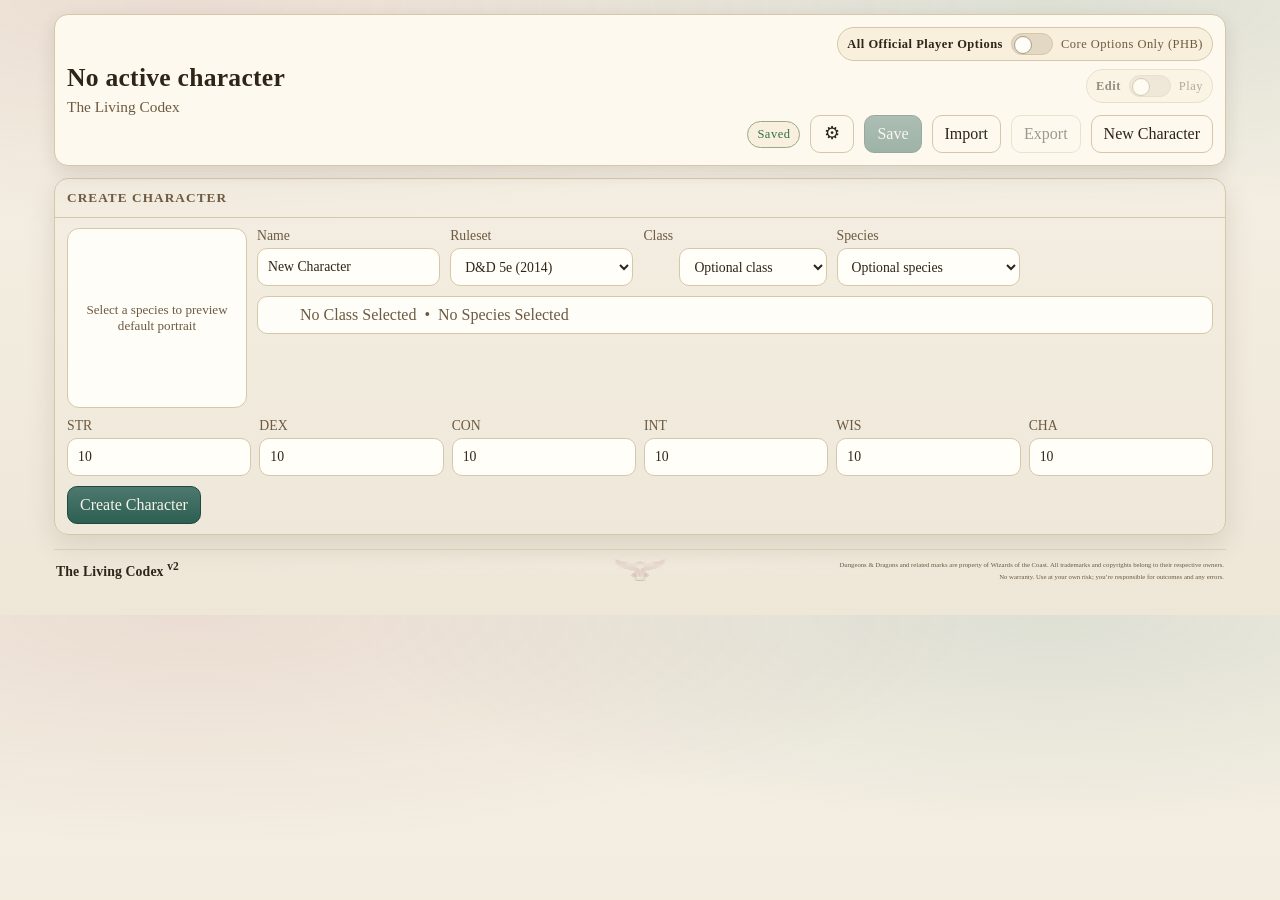
<file: v2-standalone.html>
<!doctype html>
<html lang="en">
<head>
  <meta charset="utf-8" />
  <meta name="viewport" content="width=device-width,initial-scale=1" />
  <title>The Living Codex v2 Standalone</title>
  <link rel="stylesheet" href="css/v2.css?build=attack-help-2" />
</head>
<body>
  <div class="wrap">
    <div id="v2AppRoot"></div>
  </div>

  <script src="vendor/jszip.min.js"></script>
  <script src="vendor/papaparse.min.js"></script>
  <script src="vendor/jspdf.umd.min.js"></script>
  <script src="js/v2/pdf-parity.global.js"></script>
  <script src="js/v2/pdf-parity-html.global.js"></script>
  <script src="js/v2/app-standalone.bundle.js?build=attack-help-2"></script>
</body>
</html>
</file>
<file: css/v2.css>
:root {
  --bg: #eee7d8;
  --bg-noise: #f6f1e6;
  --paper: #fdf9ef;
  --paper-2: #f8f0dd;
  --paper-rgb: 253 249 239;
  --paper-2-rgb: 248 240 221;
  --topbar-rgb: 253 249 239;
  --surface-alpha: 0.9;
  --ink: #2e2418;
  --ink-soft: #6d5a41;
  --line: #d6c7a8;
  --accent: #2c5f52;
  --accent-2: #8b3a2f;
  --ok: #2f6f49;
  --warn: #9a6b1d;
  --err: #8f2f2f;
  --radius: 14px;
  --shadow-alpha: 0.12;
  --shadow-blur: 28px;
  --shadow: 0 10px var(--shadow-blur) rgba(58, 42, 23, var(--shadow-alpha));
}

* { box-sizing: border-box; }

body {
  margin: 0;
  color: var(--ink);
  background:
    radial-gradient(1200px 350px at 15% 0%, rgba(139, 58, 47, 0.11), transparent 65%),
    radial-gradient(1000px 300px at 82% 0%, rgba(44, 95, 82, 0.12), transparent 70%),
    linear-gradient(180deg, var(--bg-noise), var(--bg));
  font-family: "Spectral", "Iowan Old Style", "Palatino Linotype", serif;
}

.wrap {
  max-width: 1200px;
  margin: 0 auto;
  padding: 14px;
}

h1, h2, h3, p { margin: 0; }

button, input, select, textarea {
  font: inherit;
}

button {
  min-height: 38px;
  border: 1px solid var(--line);
  border-radius: 10px;
  background: var(--paper);
  color: var(--ink);
  padding: 8px 12px;
  cursor: pointer;
}

button:hover { border-color: color-mix(in srgb, var(--accent) 38%, var(--line) 62%); }
button:disabled { opacity: 0.45; cursor: not-allowed; }

.btn-primary {
  background: linear-gradient(180deg, color-mix(in srgb, var(--accent) 84%, white 16%), var(--accent));
  color: #f7f3eb;
  border-color: color-mix(in srgb, var(--accent) 75%, black 25%);
}

input, select, textarea {
  width: 100%;
  min-height: 38px;
  border: 1px solid var(--line);
  border-radius: 10px;
  background: #fffef9;
  color: var(--ink);
  padding: 6px 10px;
}

input:focus, select:focus, textarea:focus {
  outline: 2px solid color-mix(in srgb, var(--accent) 38%, transparent 62%);
  border-color: color-mix(in srgb, var(--accent) 45%, var(--line) 55%);
}

label {
  display: grid;
  gap: 4px;
  color: var(--ink-soft);
  font-size: 0.86rem;
}

.hint { color: var(--ink-soft); font-size: 0.9rem; }
.error { color: var(--err); font-weight: 700; }

.shell-topbar {
  position: sticky;
  top: 0;
  z-index: 30;
  isolation: isolate;
  background: rgb(var(--topbar-rgb));
  border: 1px solid var(--line);
  border-radius: var(--radius);
  box-shadow: 0 6px 18px rgba(58, 42, 23, 0.12);
  display: flex;
  justify-content: space-between;
  align-items: center;
  gap: 12px;
  padding: 12px;
  margin-bottom: 12px;
}
.shell-topbar.has-play-portrait {
  display: grid;
  grid-template-columns: auto minmax(0, 1fr) auto;
  align-items: stretch;
  padding: 0;
  gap: 0 14px;
  overflow: visible;
}
.play-profile-portrait {
  width: 160px;
  height: 100%;
  min-height: 100%;
  object-fit: cover;
  border: none;
  border-radius: var(--radius) 0 0 var(--radius);
  margin: 0;
  box-shadow: none;
}
.shell-topbar.has-play-portrait .brand-block,
.shell-topbar.has-play-portrait .top-actions {
  padding: 12px 0;
}
.shell-topbar.has-play-portrait .brand-block {
  align-content: center;
}
.shell-topbar.has-play-portrait .top-actions {
  justify-self: end;
  align-self: center;
  padding-right: 14px;
}

.shell-topbar h1 {
  font-size: clamp(1.25rem, 2vw, 2rem);
  letter-spacing: 0.01em;
  display: flex;
  align-items: center;
  gap: 10px;
}
.header-class-badge {
  width: 34px;
  height: 34px;
  object-fit: contain;
  flex: 0 0 auto;
}
.header-class-strip {
  display: inline-flex;
  align-items: center;
  gap: 6px;
  flex-wrap: wrap;
}
.brand-block {
  display: grid;
  gap: 4px;
}
.brand-meta {
  color: var(--ink-soft);
  font-size: 0.96rem;
  line-height: 1.35;
  max-width: 72ch;
  overflow-wrap: anywhere;
}
.brand-meta sub {
  font-size: 0.7em;
}

.top-actions {
  display: grid;
  justify-items: end;
  align-content: center;
  gap: 12px;
  min-width: max-content;
}
.top-controls-grid {
  display: grid;
  grid-template-columns: 1fr;
  gap: 8px;
  align-items: start;
  justify-items: end;
}
.toggle-stack {
  display: grid;
  gap: 8px;
  justify-items: end;
  width: max-content;
}

.top-row-state,
.top-row-actions {
  display: grid;
  grid-auto-flow: column;
  grid-auto-columns: max-content;
  gap: 10px;
  align-items: center;
  justify-content: flex-end;
}
.top-row-actions .status-chip {
  margin-right: 0;
}
.policy-status-stack {
  display: grid;
  gap: 6px;
}
.tools-menu-wrap {
  position: relative;
}
.tools-menu {
  position: absolute;
  top: calc(100% + 6px);
  right: 0;
  min-width: 220px;
  z-index: 40;
  padding: 6px;
  border: 1px solid var(--line);
  border-radius: 10px;
  background: rgb(var(--paper-rgb) / 0.98);
  box-shadow: var(--shadow);
  display: grid;
  gap: 6px;
}
.tools-menu button {
  text-align: left;
}
#toolsMenuBtn {
  min-width: 44px;
  min-height: 38px;
  padding: 6px 10px;
  font-size: 1.1rem;
  line-height: 1;
}

.status-chip {
  padding: 5px 9px;
  border-radius: 999px;
  border: 1px solid var(--line);
  background: var(--paper-2);
  font-size: 0.78rem;
  letter-spacing: 0.04em;
  width: fit-content;
}
.status-chip.saved { border-color: color-mix(in srgb, var(--ok) 35%, var(--line) 65%); color: var(--ok); }
.status-chip.dirty { border-color: color-mix(in srgb, var(--warn) 35%, var(--line) 65%); color: var(--warn); }

.policy-toggle-chip,
.dual-toggle-chip {
  display: inline-flex;
  align-items: center;
  gap: 8px;
  padding: 5px 9px;
  border-radius: 999px;
  border: 1px solid var(--line);
  background: var(--paper-2);
  font-size: 0.78rem;
  letter-spacing: 0.04em;
  color: var(--ink-soft);
  cursor: pointer;
  user-select: none;
}

.policy-toggle-chip.is-disabled,
.dual-toggle-chip.is-disabled {
  opacity: 0.5;
  cursor: not-allowed;
}

.policy-toggle-chip input,
.dual-toggle-chip input {
  position: absolute;
  opacity: 0;
  width: 1px;
  height: 1px;
  pointer-events: none;
}

.policy-switch {
  position: relative;
  width: 42px;
  height: 22px;
  border-radius: 999px;
  border: 1px solid var(--line);
  background: #e3d8c3;
  transition: background 120ms ease, border-color 120ms ease;
}

.policy-switch::after {
  content: "";
  position: absolute;
  top: 2px;
  left: 2px;
  width: 16px;
  height: 16px;
  border-radius: 50%;
  background: #fffdf7;
  border: 1px solid color-mix(in srgb, var(--line) 80%, #000 20%);
  transition: transform 140ms ease;
}

.policy-toggle-chip input:checked + .policy-switch,
.dual-toggle-chip input:checked + .policy-switch {
  background: color-mix(in srgb, var(--accent) 68%, white 32%);
  border-color: color-mix(in srgb, var(--accent) 55%, var(--line) 45%);
}

.policy-toggle-chip input:checked + .policy-switch::after,
.dual-toggle-chip input:checked + .policy-switch::after {
  transform: translateX(20px);
}

.dual-toggle-chip > span {
  color: var(--ink-soft);
}

.dual-toggle-chip > span.is-active {
  color: var(--ink);
  font-weight: 700;
}

.card {
  border: 1px solid var(--line);
  border-radius: var(--radius);
  background: linear-gradient(180deg, rgba(var(--paper-rgb), var(--surface-alpha)), rgba(var(--paper-2-rgb), var(--surface-alpha)));
  box-shadow: var(--shadow);
  margin-bottom: 12px;
}

.card > h2 {
  padding: 11px 12px;
  border-bottom: 1px solid var(--line);
  font-size: 0.83rem;
  text-transform: uppercase;
  letter-spacing: 0.08em;
  color: var(--ink-soft);
}

.card-body { padding: 10px 12px; }
.compact-status { display: flex; justify-content: space-between; gap: 10px; align-items: center; padding: 8px 12px; }

.tone {
  display: inline-flex;
  border: 1px solid var(--line);
  border-radius: 999px;
  padding: 4px 9px;
  font-size: 0.8rem;
}
.tone-info { color: var(--accent); }
.tone-success { color: var(--ok); }
.tone-warn { color: var(--warn); }
.tone-error { color: var(--err); }

.diag-grid {
  display: grid;
  grid-template-columns: repeat(auto-fit, minmax(120px, 1fr));
  gap: 8px;
  margin-bottom: 8px;
}

.diag-list {
  list-style: none;
  padding: 0;
  margin: 0;
  display: grid;
  gap: 6px;
}

.diag-list li {
  border: 1px solid var(--line);
  border-radius: 8px;
  background: #fffdfa;
  padding: 8px;
}

.workspace { margin-top: 8px; }
.edit-stack { display: grid; gap: 8px; }
.edit-workspace {
  display: grid;
  grid-template-columns: 260px minmax(0, 1fr);
  gap: 10px;
  align-items: start;
}
.edit-rail {
  position: sticky;
  top: 82px;
}
.edit-tab-strip {
  display: grid;
  grid-template-columns: 1fr;
  gap: 6px;
}
.edit-tab-strip button.is-active,
.play-pane-tabs button.is-active {
  border-color: var(--accent);
  background: color-mix(in srgb, var(--accent) 13%, var(--paper) 87%);
}
.edit-section-links {
  display: grid;
  gap: 6px;
}
.card-toggle {
  float: right;
  min-height: 26px;
  font-size: 0.75rem;
  padding: 2px 8px;
}
.card.is-hidden { display: none; }
.card.is-collapsed .card-body { display: none; }
.edit-content { min-width: 0; }

.grid2 { display: grid; grid-template-columns: repeat(auto-fit, minmax(180px, 1fr)); gap: 10px; }
.create-grid {
  display: grid;
  grid-template-columns: 180px repeat(auto-fit, minmax(180px, 1fr));
  gap: 10px;
  align-items: start;
}
.create-portrait-preview {
  grid-row: 1 / span 3;
  align-self: start;
  width: 100%;
  max-width: 180px;
  aspect-ratio: 1 / 1;
  border: 1px solid var(--line);
  border-radius: 12px;
  overflow: hidden;
  background: #fffdf8;
}
.create-portrait-preview img {
  width: 100%;
  height: 100%;
  object-fit: cover;
  display: block;
}
.create-portrait-placeholder {
  width: 100%;
  height: 100%;
  display: grid;
  place-items: center;
  text-align: center;
  padding: 12px;
  color: var(--ink-soft);
  font-size: 0.82rem;
}
.create-class-picker {
  display: grid;
  grid-template-columns: 28px 1fr;
  gap: 8px;
  align-items: center;
}
.create-class-badge {
  width: 24px;
  height: 24px;
  object-fit: contain;
}
.create-class-badge-placeholder {
  width: 24px;
  height: 24px;
  display: inline-block;
}
.create-identity-preview {
  grid-column: 2 / -1;
  display: inline-flex;
  align-items: center;
  gap: 8px;
  min-height: 38px;
  padding: 6px 10px;
  border: 1px solid var(--line);
  border-radius: 10px;
  background: #fffdf8;
  color: var(--ink-soft);
}
.six-grid { grid-column: 1 / -1; display: grid; grid-template-columns: repeat(6, minmax(80px, 1fr)); gap: 8px; }
.stack { display: grid; gap: 8px; }
.inline-actions { display: flex; gap: 8px; align-items: center; flex-wrap: wrap; }

.class-row, .spell-row, .inv-row, .tracker-row {
  display: grid;
  grid-template-columns: 1.4fr 0.45fr 1fr auto auto;
  gap: 8px;
  align-items: center;
}
.class-row {
  grid-template-columns: 36px 1.4fr 0.45fr 1fr auto auto;
}
.class-badge {
  width: 28px;
  height: 28px;
  object-fit: contain;
  display: block;
  opacity: 0.95;
}
.class-badge-placeholder {
  opacity: 0;
}

.inv-row { grid-template-columns: 1.2fr 0.4fr 0.75fr 0.95fr auto 1fr auto; }
.inv-ammo-placeholder { color: var(--ink-soft); text-align: center; }
.tracker-row { grid-template-columns: 1fr 0.9fr 0.45fr 0.45fr auto; }
.play-board .tracker-row {
  grid-template-columns: 1.2fr 0.5fr 0.5fr auto auto auto auto;
}
.check { display: inline-flex; align-items: center; gap: 6px; }
.check input { width: auto; min-height: auto; }
.check-condition {
  color: color-mix(in srgb, var(--warn) 68%, var(--ink) 32%);
}
.check-concentration {
  color: color-mix(in srgb, var(--accent) 72%, var(--ink) 28%);
}
.check-condition input {
  accent-color: color-mix(in srgb, var(--warn) 70%, var(--ink) 30%);
}
.check-concentration input {
  accent-color: color-mix(in srgb, var(--accent) 78%, var(--ink) 22%);
}
.log-list p { margin-bottom: 5px; }
.play-log-row {
  display: grid;
  grid-template-columns: 120px 1fr auto;
  gap: 8px;
  align-items: center;
}
.attack-row,
.attack-edit-row {
  display: grid;
  gap: 8px;
  align-items: center;
}
.attack-row {
  grid-template-columns: 1.2fr 80px 1fr;
  border: 1px solid var(--line);
  border-radius: 8px;
  padding: 6px 8px;
  background: #fffdf8;
}
.attack-edit-row {
  grid-template-columns: 1fr 90px 120px 120px 120px 1fr auto;
}
.attack-card-list {
  display: grid;
  grid-template-columns: repeat(auto-fit, minmax(240px, 1fr));
  gap: 10px;
}
.attack-card {
  position: relative;
  border: 1px solid var(--line);
  border-radius: 14px;
  background: color-mix(in srgb, var(--paper-strong) 88%, white 12%);
  cursor: pointer;
  text-align: left;
}
.attack-card:hover,
.attack-card:focus-visible {
  border-color: color-mix(in srgb, var(--accent) 52%, var(--line) 48%);
  box-shadow: 0 10px 22px rgba(69, 85, 62, 0.09);
}
.attack-button {
  display: grid;
  grid-template-columns: 38px minmax(0, 1fr) auto;
  align-items: center;
  gap: 10px;
  padding: 10px 12px;
}
.attack-button-glyph {
  display: inline-flex;
  align-items: center;
  justify-content: center;
  width: 38px;
  height: 38px;
  border-radius: 12px;
  border: 1px solid color-mix(in srgb, var(--accent) 32%, var(--line) 68%);
  background: color-mix(in srgb, var(--accent) 10%, white 90%);
  color: var(--ink);
  font-size: 1.05rem;
  line-height: 1;
}
.attack-button-copy {
  display: grid;
  gap: 2px;
  min-width: 0;
}
.attack-button-copy strong {
  margin: 0;
}
.attack-button-copy small {
  color: var(--ink-soft);
  white-space: nowrap;
  overflow: hidden;
  text-overflow: ellipsis;
}
.attack-button-caret {
  color: var(--ink-soft);
  font-size: 1.2rem;
  line-height: 1;
}
.attack-card-pop {
  position: absolute;
  left: calc(100% - 18px);
  bottom: calc(100% + 8px);
  width: min(280px, 40vw);
  display: grid;
  gap: 6px;
  padding: 11px 12px;
  border: 1px solid color-mix(in srgb, var(--accent) 22%, var(--line) 78%);
  border-radius: 12px;
  background: color-mix(in srgb, var(--paper) 97%, white 3%);
  box-shadow: 0 14px 28px rgba(46, 36, 24, 0.14);
  opacity: 0;
  visibility: hidden;
  transform: translateY(4px);
  pointer-events: none;
  transition: opacity 140ms ease, transform 140ms ease, visibility 140ms ease;
  z-index: 12;
}
.attack-card-pop strong {
  margin: 0;
}
.attack-card-pop span {
  color: var(--ink-soft);
  font-size: 0.84rem;
  line-height: 1.4;
}
.attack-card-pop em {
  color: var(--ink);
  font-size: 0.78rem;
  font-style: normal;
  line-height: 1.35;
}
.attack-card:hover .attack-card-pop,
.attack-card:focus-visible .attack-card-pop,
.attack-card:focus-within .attack-card-pop {
  opacity: 1;
  visibility: visible;
  transform: translateY(0);
}
.attack-card-head,
.attack-edit-head {
  display: flex;
  justify-content: space-between;
  align-items: center;
  gap: 12px;
}
.attack-card h4,
.attack-edit-card h4 {
  margin: 0;
}
.attack-card em {
  font-style: normal;
  color: var(--ink-soft);
}
.attack-card-open {
  color: var(--ink-soft);
  letter-spacing: 0.04em;
  text-transform: uppercase;
}
.attack-card-ammo {
  display: flex;
  flex-wrap: wrap;
  gap: 6px;
}
.attack-card-ammo span {
  display: inline-flex;
  align-items: center;
  padding: 3px 9px;
  border-radius: 999px;
  border: 1px solid color-mix(in srgb, var(--line) 76%, white 24%);
  background: color-mix(in srgb, var(--paper) 84%, white 16%);
  color: var(--ink-soft);
  font-size: 0.82rem;
}
.attack-ammo-stash {
  display: grid;
  gap: 6px;
  margin-top: 12px;
}
.attack-card-meta {
  display: flex;
  flex-wrap: wrap;
  gap: 8px;
}
.attack-card-meta span,
.attack-card-flags span {
  display: inline-flex;
  align-items: center;
  padding: 4px 10px;
  border-radius: 999px;
  border: 1px solid var(--line);
  background: color-mix(in srgb, var(--paper) 90%, white 10%);
  font-size: 0.9rem;
}
.attack-card-flags {
  display: flex;
  flex-wrap: wrap;
  gap: 6px;
}
.attack-edit-card {
  display: grid;
  gap: 12px;
  padding: 14px 16px;
  border: 1px solid var(--line);
  border-radius: 16px;
  background: color-mix(in srgb, var(--paper-strong) 92%, white 8%);
  box-shadow: var(--shadow-soft);
}
.attack-edit-grid {
  display: grid;
  grid-template-columns: repeat(4, minmax(0, 1fr));
  gap: 10px 12px;
}
.attack-edit-grid > label,
.attack-edit-grid > .check {
  display: grid;
  gap: 4px;
  align-content: start;
}
.attack-edit-grid > label > span {
  color: var(--ink-soft);
  font-size: 0.78rem;
  font-weight: 700;
  letter-spacing: 0.02em;
}
.attack-edit-grid > .attack-check-field {
  grid-template-columns: auto 1fr;
  grid-auto-flow: unset;
  align-content: center;
  align-items: center;
  align-self: end;
  min-height: 38px;
}
.attack-edit-grid > .attack-field-wide { grid-column: span 2; }
.attack-ammunition-editor {
  display: grid;
  gap: 10px;
  padding-top: 10px;
  border-top: 1px solid var(--line);
}
.attack-ammunition-heading {
  display: flex;
  gap: 8px;
  align-items: baseline;
}
.attack-ammunition-heading span { color: var(--ink-soft); font-size: 0.84rem; }
.attack-ammunition-controls,
.attack-ammunition-links {
  display: grid;
  grid-template-columns: repeat(2, minmax(0, 1fr));
  gap: 10px 12px;
}
.attack-ammunition-links { grid-template-columns: 1fr; }
.attack-ammunition-link-row {
  display: grid;
  grid-template-columns: minmax(180px, 1fr) minmax(90px, 0.3fr) auto;
  gap: 8px 10px;
  align-items: end;
}
.attack-ammunition-link-row > label { display: grid; gap: 4px; }
.attack-ammunition-link-row > .check { display: flex; min-height: 38px; align-items: center; }
.attack-ammunition-controls label,
.attack-ammunition-links label,
.attack-sheet-ammunition label { display: grid; gap: 4px; }
.attack-ammunition-controls .check { display: flex; align-self: end; min-height: 38px; }
.attack-ammunition-create {
  display: grid;
  grid-template-columns: minmax(150px, 1.4fr) minmax(90px, 0.55fr) minmax(150px, 1fr) auto auto;
  gap: 8px 10px;
  align-items: end;
  padding: 10px;
  border: 1px dashed var(--line);
  border-radius: 10px;
  background: color-mix(in srgb, var(--paper) 78%, transparent 22%);
}
.attack-ammunition-create > strong { grid-column: 1 / -1; }
.attack-ammunition-create label { display: grid; gap: 4px; }
.attack-ammunition-create label > span { color: var(--ink-soft); font-size: 0.78rem; font-weight: 700; }
.attack-ammunition-create button { min-height: 38px; }
.attack-sheet-ammunition {
  display: grid;
  gap: 8px;
  padding: 10px 0 14px;
  border-bottom: 1px solid var(--line);
}
.feature-add-row select { min-width: min(320px, 100%); }
.character-feature-list { display: grid; gap: 10px; }
.character-feature-card {
  display: grid;
  gap: 10px;
  padding: 12px;
  border: 1px solid var(--line);
  border-radius: 12px;
  background: color-mix(in srgb, var(--paper-strong) 90%, white 10%);
}
.character-feature-card > header {
  display: flex;
  justify-content: space-between;
  align-items: center;
  gap: 10px;
}
.character-feature-card > header > div:first-child { display: grid; gap: 2px; }
.character-feature-card > header small { color: var(--ink-soft); }
.character-feature-card fieldset { margin: 0; padding: 0; border: 0; }
.character-feature-grid {
  display: grid;
  grid-template-columns: repeat(4, minmax(0, 1fr));
  gap: 8px 10px;
}
.character-feature-grid label { display: grid; gap: 4px; }
.character-feature-grid .feature-notes { grid-column: span 2; }
.attack-edit-grid > .check {
  align-items: center;
  grid-auto-flow: column;
  justify-content: start;
}
.attack-drawer {
  top: 18px;
  right: 18px;
  width: min(640px, calc(100vw - 36px));
  height: auto;
  max-height: calc(100vh - 36px);
  padding: 14px 16px 16px;
  grid-template-rows: auto 1fr;
  background:
    linear-gradient(180deg, color-mix(in srgb, var(--paper-strong) 82%, white 18%) 0%, color-mix(in srgb, var(--paper) 78%, white 22%) 100%);
  border: 1px solid color-mix(in srgb, var(--line) 68%, white 32%);
  border-left: 1px solid color-mix(in srgb, var(--line) 68%, white 32%);
  border-radius: 24px;
  box-shadow: 0 18px 42px rgba(35, 27, 18, 0.20);
  backdrop-filter: blur(22px) saturate(1.08);
  -webkit-backdrop-filter: blur(22px) saturate(1.08);
}
.attack-sheet {
  gap: 6px;
}
.attack-sheet-header {
  display: grid;
  gap: 4px;
  padding-right: 28px;
}
.attack-sheet-header-copy {
  display: grid;
  gap: 4px;
}
.attack-sheet-title-row {
  display: inline-flex;
  align-items: center;
  gap: 8px;
}
.attack-sheet-title-row h3 {
  margin: 0;
}
.attack-sheet-kicker {
  margin: 0;
  font-size: 0.78rem;
  text-transform: uppercase;
  letter-spacing: 0.16em;
  color: var(--ink-soft);
}
.attack-sheet-summary {
  margin-top: 2px;
  font-size: 1rem;
}
.attack-drawer .checks-drawer-body {
  max-height: calc(100vh - 180px);
  overflow: auto;
  padding-right: 2px;
}
.attack-sheet-turnflow,
.attack-sheet-riders,
.attack-sheet-effects,
.attack-sheet-context,
.attack-sheet-support {
  display: grid;
  gap: 6px;
  padding: 0;
  border: 0;
  border-radius: 0;
  background: transparent;
}
.attack-sheet-turnflow {
  position: relative;
  z-index: 2;
}
.attack-sheet-support {
  position: relative;
  z-index: 1;
}
.attack-sheet-turnflow,
.attack-sheet-riders,
.attack-sheet-effects,
.attack-sheet-context,
.attack-sheet-support {
  padding-top: 8px;
  border-top: 1px solid color-mix(in srgb, var(--line) 70%, white 30%);
}
.attack-sheet-flow-head,
.attack-sheet-section-head {
  display: flex;
  justify-content: space-between;
  align-items: start;
  gap: 14px;
}
.attack-sheet-flow-head {
  position: relative;
  z-index: 2;
}
.attack-sheet-heading-row {
  display: inline-flex;
  align-items: center;
  gap: 8px;
}
.attack-sheet-heading-wrap {
  display: grid;
  gap: 3px;
}
.attack-mode-select {
  display: inline-flex;
  align-items: center;
}
.attack-mode-select select {
  width: auto;
  min-width: 160px;
}
.attack-sheet-flow-head h4,
.attack-sheet-section-head h4 {
  margin: 0 0 2px;
}
.attack-help-trigger {
  width: 24px;
  min-width: 24px;
  height: 24px;
  min-height: 24px;
  padding: 0;
  border-radius: 999px;
  display: inline-flex;
  align-items: center;
  justify-content: center;
  font-size: 0.82rem;
  line-height: 1;
  font-weight: 700;
  color: var(--ink-soft);
  background: color-mix(in srgb, var(--paper) 90%, white 10%);
}
.attack-help-trigger:hover,
.attack-help-trigger:focus-visible {
  color: var(--ink);
  border-color: color-mix(in srgb, var(--accent) 55%, var(--line) 45%);
  background: color-mix(in srgb, var(--accent) 10%, white 90%);
}
.attack-help-trigger-inline {
  align-self: center;
  margin-left: -2px;
}
.attack-help-wrap {
  position: relative;
  display: inline-flex;
  align-items: center;
}
.attack-help-wrap-inline {
  align-self: center;
}
.attack-help-pop {
  position: absolute;
  bottom: calc(100% + 8px);
  left: calc(100% - 10px);
  width: min(280px, 42vw);
  display: grid;
  gap: 8px;
  padding: 12px 13px;
  border: 1px solid color-mix(in srgb, var(--accent) 22%, var(--line) 78%);
  border-radius: 12px;
  background: color-mix(in srgb, var(--paper) 97%, white 3%);
  box-shadow: 0 14px 28px rgba(46, 36, 24, 0.14);
  opacity: 0;
  visibility: hidden;
  transform: translateY(4px);
  pointer-events: none;
  transition: opacity 140ms ease, transform 140ms ease, visibility 140ms ease;
  z-index: 12;
}
.attack-help-pop strong {
  font-size: 0.88rem;
  line-height: 1.2;
}
.attack-help-pop span {
  color: var(--ink-soft);
  font-size: 0.82rem;
  line-height: 1.45;
}
.attack-help-pop em {
  color: var(--ink);
  font-size: 0.78rem;
  font-style: normal;
  line-height: 1.4;
}
.attack-help-wrap:hover .attack-help-pop,
.attack-help-wrap:focus-within .attack-help-pop {
  opacity: 1;
  visibility: visible;
  transform: translateY(0);
}
.attack-help-wrap:hover,
.attack-help-wrap:focus-within {
  z-index: 30;
}
.attack-sheet-turnflow .attack-help-pop {
  top: calc(100% + 8px);
  bottom: auto;
  left: -10px;
  transform: translateY(-4px);
}
.attack-sheet-turnflow .attack-help-wrap:hover .attack-help-pop,
.attack-sheet-turnflow .attack-help-wrap:focus-within .attack-help-pop {
  transform: translateY(0);
}
.attack-flow-step {
  margin: 0;
  font-size: 0.72rem;
  letter-spacing: 0.12em;
  text-transform: uppercase;
  color: var(--ink-soft);
}
.attack-action-kicker {
  margin: 0;
  color: var(--ink-soft);
  font-size: 0.88rem;
}
.attack-sheet-action-band {
  position: relative;
  z-index: 1;
  display: grid;
  gap: 8px;
  padding: 2px 0 0;
  border: 0;
  border-radius: 0;
  background: transparent;
}
.attack-drawer-toggles {
  display: flex;
  flex-wrap: wrap;
  gap: 10px 14px;
  align-items: center;
}
.attack-sheet-actions {
  align-items: stretch;
  display: grid;
  grid-template-columns: 1fr;
  gap: 10px;
}
.attack-sheet-actions button {
  min-height: 50px;
  font-size: 1rem;
}
.attack-sheet-actions-single {
  max-width: 240px;
}
.attack-resolve-button {
  width: 100%;
}
.attack-sheet-actions .button-primary {
  background: color-mix(in srgb, var(--accent) 18%, white 82%);
  border-color: color-mix(in srgb, var(--accent) 55%, var(--line) 45%);
  font-weight: 700;
}
.attack-sheet-rider-strip {
  grid-template-columns: none;
}
.attack-inline-toggle,
.attack-inline-select {
  display: inline-flex;
  align-items: center;
  gap: 6px;
  padding: 0;
  border: 0;
  border-radius: 0;
  background: transparent;
}
.attack-inline-toggle-subtle {
  color: var(--ink-soft);
}
.attack-inline-select select {
  width: auto;
  min-width: 100px;
}
.attack-mod-list {
  display: grid;
  gap: 4px;
  padding: 0;
  margin: 4px 0 0;
  list-style: none;
}
.attack-mod-card {
  display: grid;
  gap: 3px;
  padding: 6px 0;
  border: 0;
  border-bottom: 1px solid color-mix(in srgb, var(--line) 58%, white 42%);
  border-radius: 0;
  background: transparent;
}
.attack-mod-card-active {
  background: transparent;
}
.attack-mod-list-toggle {
  grid-template-columns: 1fr;
}
.attack-mod-card-toggle {
  padding: 0;
}
.attack-mod-card-toggle.is-selected {
  border-bottom-color: color-mix(in srgb, var(--accent) 55%, var(--line) 45%);
  background: linear-gradient(90deg, color-mix(in srgb, var(--accent) 10%, transparent 90%) 0%, transparent 72%);
}
.attack-mod-choice {
  display: grid;
  grid-template-columns: auto 1fr;
  gap: 6px;
  align-items: start;
  padding: 2px 0;
}
.attack-mod-choice-copy {
  display: grid;
  gap: 3px;
}
.attack-empty-state {
  margin: 0;
  padding: 6px 0 0;
}
.attack-sheet-dual {
  display: grid;
  grid-template-columns: repeat(2, minmax(0, 1fr));
  gap: 16px;
}
.attack-drawer-actions {
  display: flex;
  flex-wrap: wrap;
  gap: 10px;
}
.attack-receipts {
  display: grid;
  gap: 4px;
}
.attack-receipt,
.attack-mode-note,
.attack-crit-note {
  margin: 0;
}
.attack-inline-receipt {
  margin-top: 2px;
}
.attack-sheet .checks-drawer-body {
  gap: 10px;
}
.attack-rider-list {
  display: grid;
  gap: 6px;
  list-style: none;
  padding: 0;
  margin: 2px 0 0;
}
.attack-rider-row {
  padding: 0;
}
.attack-rider-choice {
  display: flex;
  align-items: start;
  gap: 6px;
  justify-content: flex-start;
}
.attack-rider-label {
  display: grid;
  grid-template-columns: auto 1fr;
  gap: 6px;
  align-items: start;
  flex: 1;
}
.attack-rider-copy {
  display: grid;
  gap: 2px;
}
.attack-rider-title {
  display: inline-flex;
  align-items: center;
  gap: 4px;
}
.attack-rider-copy small {
  color: var(--ink-soft);
}
.attack-effect-pill-row {
  display: flex;
  flex-wrap: wrap;
  gap: 8px;
  align-items: flex-start;
}
.attack-effect-pill {
  display: inline-flex;
  align-items: center;
  gap: 4px;
  min-height: 20px;
  padding: 0 8px;
  border-radius: 999px;
  border: 1px solid var(--line);
  background: color-mix(in srgb, var(--paper) 92%, white 8%);
  font-size: 0.76rem;
  line-height: 1.1;
}
.attack-effect-pill.is-toggle {
  cursor: pointer;
}
.attack-effect-pill.is-active.is-positive {
  border-color: color-mix(in srgb, #3f8b5e 72%, var(--line) 28%);
  background: color-mix(in srgb, #dff4e7 80%, white 20%);
  color: #245538;
}
.attack-effect-pill.is-active.is-negative {
  border-color: color-mix(in srgb, #b74a4a 72%, var(--line) 28%);
  background: color-mix(in srgb, #fde8e8 82%, white 18%);
  color: #7e2525;
}
.attack-effect-pill.is-active.is-neutral {
  border-color: color-mix(in srgb, #c59b2d 72%, var(--line) 28%);
  background: color-mix(in srgb, #fff5d6 84%, white 16%);
  color: #785b10;
}
.attack-effect-pill.is-available {
  opacity: 0.78;
}
.attack-sheet-support-grid {
  align-items: start;
  grid-template-columns: 1.2fr 0.8fr;
}
.attack-context-toggle {
  padding-inline: 12px;
}
.attack-context-editor {
  display: grid;
  gap: 8px;
}
.attack-context-actions {
  display: flex;
  flex-wrap: wrap;
  gap: 8px;
}
.attack-context-saved {
  margin: 0;
}
.attack-effects-section {
  display: grid;
  gap: 12px;
  padding-top: 8px;
  border-top: 1px dashed var(--line);
}
.attack-effects-head {
  display: flex;
  justify-content: space-between;
  align-items: start;
  gap: 12px;
}
.attack-effects-head h3 {
  margin: 0 0 4px;
}
.attack-effects-list {
  display: grid;
  gap: 12px;
}
.attack-effect-card {
  display: grid;
  gap: 12px;
  padding: 14px 16px;
  border: 1px solid var(--line);
  border-radius: 16px;
  background: color-mix(in srgb, var(--paper-strong) 92%, white 8%);
  box-shadow: var(--shadow-soft);
}
.attack-effect-head {
  display: grid;
  grid-template-columns: 1.2fr 1fr auto auto;
  gap: 10px 12px;
  align-items: end;
}
.attack-effect-grid {
  display: grid;
  grid-template-columns: repeat(4, minmax(0, 1fr));
  gap: 10px 12px;
}
.attack-effect-grid > label {
  display: grid;
  gap: 4px;
}
.attack-effect-notes {
  grid-column: 1 / -1;
}
.attack-effect-notes textarea {
  min-height: 84px;
}
.attack-card strong,
.attack-drawer h3,
.attack-effect-card h3 {
  letter-spacing: 0.01em;
}
.attack-card small,
.attack-drawer small {
  color: var(--ink-soft);
}
.save-row,
.skill-row {
  display: grid;
  gap: 8px;
  align-items: start;
  border: 1px solid var(--line);
  border-radius: 10px;
  background: #fffdf8;
  padding: 8px;
}
.saves-table {
  display: grid;
  gap: 8px;
}
.save-row {
  grid-template-columns: 56px auto auto 90px 110px 72px;
  align-items: center;
  justify-content: start;
}
.skill-row {
  grid-template-columns: 1.2fr auto auto auto 100px 120px 64px;
}
.save-row > *,
.skill-row > * {
  min-width: 0;
}
.save-row input[type="number"] {
  width: 100%;
  min-width: 0;
}
.portrait-editor {
  grid-column: 1 / -1;
  display: grid;
  gap: 8px;
}
.portrait-preview {
  width: 160px;
  height: 160px;
  object-fit: cover;
  border-radius: 12px;
  border: 1px solid var(--line);
}
.portrait-placeholder {
  width: 160px;
  height: 160px;
  border-radius: 12px;
  border: 1px dashed var(--line);
  display: grid;
  place-items: center;
  color: var(--ink-soft);
}
.app-footer {
  position: relative;
  overflow: hidden;
  isolation: isolate;
  --footer-mark-size: clamp(40px, 4.4vw, 68px);
  margin: 14px 0 20px;
  padding: 10px 2px 0;
  border-top: 1px solid color-mix(in srgb, var(--line) 72%, transparent 28%);
  border-radius: 0;
  background: transparent;
  display: grid;
  grid-template-columns: minmax(220px, 1fr) minmax(320px, 1.8fr);
  gap: 12px 24px;
  align-items: start;
  color: var(--ink-soft);
  font-size: 0.42rem;
}
.app-footer-mark {
  position: absolute;
  inset: 0;
  z-index: -1;
  pointer-events: none;
  background:
    radial-gradient(ellipse at center, color-mix(in srgb, var(--paper) 72%, transparent 28%) 0%, transparent 64%),
    url("../assets/rahu-watermark-1.png") center calc(50% + 8px) / var(--footer-mark-size) auto no-repeat;
  opacity: 0.24;
}
.app-footer-left {
  align-self: start;
  display: grid;
  gap: 2px;
}
.app-footer-left strong {
  color: var(--ink);
  font-size: 0.86rem;
  letter-spacing: 0.01em;
}
.app-footer-right {
  justify-self: end;
  max-width: 760px;
  text-align: right;
  display: grid;
  gap: 3px;
}
.app-footer-right p {
  margin: 0;
  line-height: 1.35;
}
.derived-chip {
  display: inline-flex;
  justify-content: center;
  border: 1px solid var(--line);
  border-radius: 999px;
  padding: 4px 8px;
  background: var(--paper-2);
  font-weight: 700;
}
.card-body h3 {
  font-size: 0.9rem;
  color: var(--ink-soft);
  text-transform: uppercase;
  letter-spacing: 0.05em;
}

.lookup-panel { border-color: color-mix(in srgb, var(--accent) 30%, var(--line) 70%); }
.lookup-controls { display: grid; gap: 8px; grid-template-columns: 1fr minmax(120px, 160px) auto auto auto; margin-bottom: 8px; }
.lookup-dm-override {
  display: inline-flex;
  align-items: center;
  gap: 6px;
  white-space: nowrap;
  font-size: 0.82rem;
}
.lookup-list { display: grid; gap: 6px; max-height: 320px; overflow: auto; }
.lookup-row {
  display: flex;
  justify-content: space-between;
  gap: 8px;
  align-items: center;
  text-align: left;
}
.lookup-row small { color: var(--ink-soft); }
.lookup-row.is-selected { border-color: var(--accent); background: color-mix(in srgb, var(--accent) 10%, var(--paper) 90%); }
.inline-note { color: var(--accent-2); font-weight: 700; }

.play-grid {
  display: grid;
  grid-template-columns: 1.05fr 1.15fr;
  grid-template-areas:
    "vitals actions"
    "trackers actions"
    "recent actions";
  gap: 10px;
}
.play-board .card-body { padding: 10px 12px; }
.play-vitals { grid-area: vitals; }
.play-actions { grid-area: actions; }
.play-recent { grid-area: recent; }
.play-board .card h2 { letter-spacing: 0.09em; }

.quick-grid {
  display: grid;
  grid-template-columns: repeat(2, minmax(100px, 1fr));
  gap: 8px;
}
.quick-grid p { font-size: 1.18rem; font-weight: 700; }
.play-conditions {
  grid-column: 1 / -1;
  border-top: 1px dashed var(--line);
  padding-top: 8px;
}
.play-effects-actions {
  margin-top: 6px;
}
.condition-strip {
  list-style: none;
  padding: 0;
  margin: 6px 0 0;
  display: flex;
  flex-wrap: wrap;
  gap: 4px;
}
.condition-strip li {
  border: 1px solid var(--line);
  border-radius: 999px;
  background: #fffdf8;
  padding: 2px 7px;
  font-size: 0.72rem;
}
.condition-strip li.condition-pill {
  border-color: color-mix(in srgb, var(--warn) 48%, var(--line) 52%);
}
.condition-strip li.concentration-pill {
  border-color: color-mix(in srgb, var(--accent) 52%, var(--line) 48%);
}
.condition-strip .condition-chip-btn {
  border: none;
  background: transparent;
  padding: 0;
  min-height: 0;
  font-weight: 600;
  font-size: inherit;
  line-height: 1.1;
}
.concentration-strip {
  margin-top: 4px;
}
.concentration-chip-btn {
  color: color-mix(in srgb, var(--accent) 68%, var(--ink) 32%);
}
.condition-strip li.is-empty {
  color: var(--ink-soft);
}

.slot-list { display: grid; gap: 6px; }
.play-feedback {
  border: 1px solid color-mix(in srgb, var(--accent) 28%, var(--line) 72%);
  background: color-mix(in srgb, var(--accent) 8%, #fff 92%);
  border-radius: 8px;
  padding: 7px 9px;
  font-size: 0.9rem;
}
.slot-row {
  display: grid;
  grid-template-columns: 48px 1fr auto auto;
  gap: 8px;
  align-items: center;
  border: 1px solid var(--line);
  border-radius: 8px;
  padding: 6px;
}
.slot-row.compact {
  grid-template-columns: 48px 1fr 140px;
}
.slot-meter {
  height: 10px;
  border: 1px solid var(--line);
  border-radius: 999px;
  background: #f0e7d5;
  overflow: hidden;
}
.slot-meter i {
  display: block;
  height: 100%;
  background: linear-gradient(90deg, var(--accent), color-mix(in srgb, var(--accent) 65%, white 35%));
}

.split-grid { display: grid; grid-template-columns: 1fr 1fr; gap: 10px; }
.pill-list { list-style: none; padding: 0; margin: 8px 0 0; display: flex; flex-wrap: wrap; gap: 6px; }
.pill-list li {
  list-style: none;
}

.spell-cast-pill {
  min-height: 30px;
  border-radius: 999px;
  padding: 4px 10px;
  background: #fffdfa;
  font-size: 0.88rem;
}

.spell-cast-pill small {
  color: var(--ink-soft);
}

.spell-level-groups {
  display: grid;
  gap: 10px;
}

.spell-level-group {
  border: 1px solid var(--line);
  border-radius: 10px;
  padding: 8px;
  background: #fffdf8;
}

.spell-level-group header {
  display: flex;
  justify-content: space-between;
  align-items: baseline;
  gap: 8px;
}

.spell-level-group header small {
  color: var(--ink-soft);
}
.slot-pips {
  display: inline-flex;
  gap: 4px;
  margin-left: auto;
}
.slot-pips i {
  width: 10px;
  height: 10px;
  border-radius: 50%;
  border: 1px solid var(--line);
  background: #e6dcc8;
}
.slot-pips i.is-full {
  background: var(--accent);
  border-color: color-mix(in srgb, var(--accent) 70%, black 30%);
}
.slot-pips.cantrip {
  color: var(--ink-soft);
  font-size: 0.8rem;
}
.cast-menu h3 {
  margin-bottom: 4px;
}
.cast-options {
  display: grid;
  gap: 8px;
  margin: 10px 0;
}
.recent-actions-list {
  list-style: none;
  padding: 0;
  margin: 0;
  display: grid;
  gap: 6px;
}
.recent-actions-list li {
  border: 1px solid var(--line);
  border-radius: 8px;
  padding: 7px 8px;
  background: #fffdf8;
}
.char-budget {
  font-size: 0.68rem;
  font-weight: 500;
  margin-left: 8px;
  opacity: 0.52;
  letter-spacing: 0.02em;
}

.palette-overlay {
  position: fixed;
  inset: 0;
  z-index: 50;
  background: rgba(35, 28, 20, 0.42);
  display: grid;
  place-items: start center;
  padding-top: 10vh;
}

.palette {
  position: relative;
  width: min(760px, 92vw);
  background: var(--paper);
  border: 1px solid var(--line);
  border-radius: 12px;
  box-shadow: 0 24px 50px rgba(18, 12, 8, 0.45);
  padding: 10px;
}
.lookup-panel {
  position: relative;
}
.overlay-close {
  position: absolute;
  top: 8px;
  right: 8px;
  width: 30px;
  height: 30px;
  min-height: 30px;
  border-radius: 999px;
  padding: 0;
  font-size: 1.1rem;
  line-height: 1;
  display: inline-flex;
  align-items: center;
  justify-content: center;
}

.palette-list {
  margin-top: 8px;
  max-height: 56vh;
  overflow: auto;
  display: grid;
  gap: 6px;
}

.palette-row {
  display: flex;
  justify-content: space-between;
  gap: 10px;
  align-items: center;
  text-align: left;
}

.palette-row small { color: var(--ink-soft); }
.palette-row.is-selected {
  border-color: var(--accent);
  background: color-mix(in srgb, var(--accent) 10%, var(--paper) 90%);
}
.play-workspace {
  display: grid;
  gap: 10px;
}
.play-hud {
  position: sticky;
  top: 82px;
  z-index: 6;
  background: linear-gradient(180deg, rgb(var(--paper-rgb)), rgb(var(--paper-2-rgb)));
  backdrop-filter: none;
}
.play-hud.is-collapsed .card-body { display: none; }
.play-hud.is-compact .play-math-strip {
  display: none;
}
.play-hud-nav {
  padding: 10px 12px 12px;
  border-top: 1px dashed color-mix(in srgb, var(--line) 78%, transparent 22%);
  background: linear-gradient(180deg, color-mix(in srgb, var(--paper) 68%, var(--paper-2) 32%), color-mix(in srgb, var(--paper) 52%, var(--paper-2) 48%));
}
.play-body { display: grid; gap: 8px; }
.bonus-actions-card {
  margin-bottom: 2px;
}
.bonus-actions-list {
  list-style: none;
  margin: 6px 0 0;
  padding: 0;
  display: grid;
  gap: 6px;
}
.bonus-actions-list li {
  border: 1px solid var(--line);
  border-radius: 10px;
  background: #fffdf8;
  padding: 7px 9px;
  display: grid;
  gap: 2px;
}
.bonus-actions-list li strong {
  font-size: 0.94rem;
}
.bonus-actions-list li small {
  color: var(--ink-soft);
}
.feature-usage {
  margin-top: 6px;
  display: inline-flex;
  gap: 6px;
  align-items: center;
  flex-wrap: wrap;
}
.feature-usage .derived-chip {
  min-width: 64px;
}
.play-pane-tabs {
  display: flex;
  gap: 8px;
  flex-wrap: wrap;
}
.play-hud-nav .play-pane-tabs button {
  border-style: solid;
  border-color: color-mix(in srgb, var(--line) 76%, var(--accent) 24%);
  background: color-mix(in srgb, var(--paper) 78%, var(--paper-2) 22%);
  box-shadow: none;
  font-weight: 700;
  min-height: 44px;
  padding: 9px 14px;
}
.play-hud-nav .play-pane-tabs button.is-active {
  border-color: color-mix(in srgb, var(--accent) 62%, var(--line) 38%);
  background: color-mix(in srgb, var(--accent) 14%, var(--paper) 86%);
  box-shadow: inset 0 0 0 1px color-mix(in srgb, var(--accent) 45%, transparent 55%);
}
.play-main-grid {
  display: grid;
  grid-template-columns: minmax(0, 1fr) 320px;
  gap: 10px;
  align-items: start;
}
.play-turn-console {
  min-width: 0;
}
.hud-grid {
  display: grid;
  grid-template-columns: repeat(6, minmax(110px, 1fr));
  gap: 8px;
  align-items: stretch;
}
.hud-stat {
  border: 1px solid var(--line);
  border-radius: 10px;
  background: #fffdf8;
  padding: 8px;
}
.hud-stat-action {
  text-align: left;
  cursor: pointer;
  transition: transform 120ms ease, box-shadow 120ms ease, border-color 120ms ease;
}
.hud-stat-action:hover {
  transform: translateY(-1px);
  border-color: var(--accent);
  box-shadow: 0 6px 14px rgba(35, 27, 18, 0.12);
}
.hud-stat-action:focus-visible {
  outline: 2px solid color-mix(in srgb, var(--accent) 65%, #ffffff 35%);
  outline-offset: 2px;
}
.hud-stat strong {
  display: block;
  color: var(--ink-soft);
  font-size: 0.76rem;
  letter-spacing: 0.05em;
  text-transform: uppercase;
}
.hud-value {
  margin-top: 4px;
  font-size: 1.4rem;
  line-height: 1.05;
  font-weight: 700;
}
.hud-value small {
  font-size: 0.78rem;
  color: var(--ink-soft);
  font-weight: 500;
}
.hud-hp {
  grid-column: span 2;
}
.hp-bar {
  display: block;
  height: 10px;
  border: 1px solid var(--line);
  border-radius: 999px;
  background: #ebe0cc;
  margin-top: 8px;
  overflow: hidden;
}
.hp-bar i {
  display: block;
  height: 100%;
  background: linear-gradient(90deg, #3e7d69, #65a68f);
}
.hud-actions {
  grid-column: span 4;
  align-content: start;
}
.hud-actions input {
  max-width: 120px;
}
.play-utility-rail {
  display: grid;
  gap: 10px;
  position: sticky;
  top: 150px;
  align-content: start;
}
.play-utility-rail .card {
  margin-bottom: 0;
}
.play-utility-rail .play-recent {
  grid-area: auto;
}
.play-turn-console .log-list {
  max-height: 280px;
  overflow: auto;
  padding-right: 4px;
}
.session-notes-block textarea {
  min-height: 340px;
  resize: vertical;
}
.play-utility-rail .card .card-body {
  max-height: 300px;
  overflow: auto;
  padding-right: 4px;
}
#sec-trackers .log-list {
  max-height: 320px;
  overflow: auto;
  padding-right: 4px;
}
.play-math-strip {
  grid-column: 1 / -1;
  display: flex;
  gap: 6px;
  flex-wrap: wrap;
  border-top: 1px dashed var(--line);
  padding-top: 8px;
}
.play-math-strip span {
  border: 1px solid var(--line);
  border-radius: 999px;
  background: #fffdf8;
  padding: 4px 8px;
  font-size: 0.8rem;
}
.condition-chip-btn {
  border: none;
  background: transparent;
  min-height: auto;
  padding: 0;
}
.condition-chip-btn:hover {
  text-decoration: underline;
}
.dice-tray .dice-result {
  border: 1px solid var(--die-outline, var(--line));
  background: #fffdf8;
  border-radius: 10px;
  padding: 8px 10px;
  margin-top: 10px;
}
.dice-tray .inline-actions .btn-primary,
.dice-tray select:focus,
.dice-tray input:focus {
  border-color: var(--die-outline, var(--accent));
}
.dice-result-rolls {
  display: flex;
  flex-wrap: wrap;
  align-items: center;
  gap: 6px;
}
.die-chip {
  display: inline-flex;
  width: 34px;
  height: 34px;
  align-items: center;
  justify-content: center;
  border: 2px solid var(--die-outline, var(--accent));
  border-radius: 8px;
  font-weight: 700;
  background: color-mix(in srgb, var(--die-outline, var(--accent)) 10%, #fff 90%);
}
.die-shape-d4 { clip-path: polygon(50% 4%, 96% 90%, 4% 90%); border-radius: 0; }
.die-shape-d6 { border-radius: 8px; }
.die-shape-d8 { clip-path: polygon(50% 2%, 98% 50%, 50% 98%, 2% 50%); border-radius: 0; }
.die-shape-d10 { clip-path: polygon(50% 2%, 92% 20%, 98% 56%, 76% 96%, 24% 96%, 2% 56%, 8% 20%); border-radius: 0; }
.die-shape-d12 { clip-path: polygon(50% 2%, 79% 9%, 96% 34%, 92% 66%, 79% 91%, 50% 98%, 21% 91%, 8% 66%, 4% 34%, 21% 9%); border-radius: 0; }
.die-shape-d20 { clip-path: polygon(50% 1%, 86% 20%, 98% 58%, 74% 92%, 26% 92%, 2% 58%, 14% 20%); border-radius: 0; }
.die-shape-d100 { clip-path: circle(48% at 50% 50%); border-radius: 50%; }
.d20-roll-tile {
  min-height: 78px;
  min-width: 150px;
  display: grid;
  gap: 2px;
  justify-items: center;
  align-content: center;
  padding: 8px 12px;
}
.d20-roll-icon {
  display: inline-flex;
  width: 52px;
  height: 52px;
  color: var(--accent);
}
.d20-roll-icon svg {
  width: 100%;
  height: 100%;
}
.d20-roll-icon polygon,
.d20-roll-icon line {
  fill: none;
  stroke: currentColor;
  stroke-width: 4;
  stroke-linecap: round;
  stroke-linejoin: round;
}
.d20-roll-label {
  font-weight: 700;
}
.checks-drawer {
  position: fixed;
  top: 0;
  right: 0;
  width: min(560px, 92vw);
  height: 100vh;
  display: grid;
  grid-template-rows: auto auto 1fr;
  gap: 10px;
  background: var(--paper);
  border-left: 1px solid var(--line);
  box-shadow: -8px 0 24px rgba(35, 27, 18, 0.22);
  padding: 14px 16px;
  z-index: 120;
  isolation: isolate;
}
.checks-drawer h3 {
  margin: 0 26px 0 0;
}
.checks-last-roll {
  margin: 0;
  border: 1px solid var(--line);
  border-radius: 10px;
  background: #fffdf8;
  padding: 8px 10px;
}
.checks-last-roll.is-nat20 {
  border-color: var(--ok);
  background: color-mix(in srgb, var(--ok) 13%, #fff 87%);
}
.checks-last-roll.is-nat1 {
  border-color: var(--err);
  background: color-mix(in srgb, var(--err) 10%, #fff 90%);
}
.checks-drawer-body {
  overflow: auto;
  padding-right: 4px;
  display: grid;
  gap: 10px;
}
.checks-roll-list {
  list-style: none;
  margin: 0;
  padding: 0;
  display: grid;
  grid-template-columns: 1fr 1fr;
  gap: 8px;
}
.checks-roll-list li {
  border: 1px solid var(--line);
  border-radius: 10px;
  background: #fffdf8;
  padding: 8px 10px;
  display: grid;
  grid-template-columns: 1fr auto auto;
  align-items: center;
  gap: 8px;
}
.checks-roll-list li strong {
  font-variant-numeric: tabular-nums;
}
.diag-drawer {
  position: fixed;
  top: 0;
  right: 0;
  height: 100vh;
  width: min(560px, 90vw);
  background: var(--paper);
  border-left: 1px solid var(--line);
  box-shadow: -8px 0 24px rgba(35, 27, 18, 0.22);
  padding: 14px 16px;
  overflow: hidden;
  display: grid;
  grid-template-rows: auto 1fr;
}
.diag-drawer h3 {
  margin: 0 26px 8px 0;
}
.diag-drawer-body {
  overflow: auto;
  padding-right: 4px;
  display: grid;
  gap: 10px;
}
.appearance-grid {
  max-height: 52vh;
  overflow: auto;
  padding-right: 4px;
}

.help-overlay {
  place-items: center;
  padding: 4vh 18px;
}
.help-sheet {
  position: relative;
  width: min(1120px, 96vw);
  height: min(90vh, 860px);
  max-height: 90vh;
  overflow: hidden;
  border: 1px solid var(--line);
  border-radius: 18px;
  background:
    radial-gradient(600px 220px at 0% 0%, color-mix(in srgb, var(--accent-2) 8%, transparent 92%), transparent 72%),
    radial-gradient(520px 220px at 100% 0%, color-mix(in srgb, var(--accent) 10%, transparent 90%), transparent 74%),
    linear-gradient(180deg, rgb(var(--paper-rgb)), rgb(var(--paper-2-rgb)));
  box-shadow: 0 24px 54px rgba(18, 12, 8, 0.4);
  display: grid;
  grid-template-columns: 280px minmax(0, 1fr);
  align-items: stretch;
}
.help-nav {
  border-right: 1px solid color-mix(in srgb, var(--line) 82%, transparent 18%);
  padding: 24px 20px 22px;
  display: grid;
  align-content: start;
  gap: 14px;
  min-height: 0;
  height: 100%;
  overflow: hidden;
  background: linear-gradient(180deg, color-mix(in srgb, var(--paper) 90%, white 10%), color-mix(in srgb, var(--paper-2) 92%, white 8%));
}
.help-eyebrow,
.help-kicker {
  margin: 0;
  text-transform: uppercase;
  letter-spacing: 0.12em;
  font-size: 0.72rem;
  color: var(--ink-soft);
}
.help-nav h2 {
  font-size: clamp(1.5rem, 2vw, 2rem);
  line-height: 1.08;
}
.help-lead {
  color: var(--ink-soft);
  line-height: 1.55;
}
.help-nav-links {
  display: grid;
  gap: 8px;
}
.help-nav-links button {
  justify-content: flex-start;
  text-align: left;
  font-weight: 700;
  background: color-mix(in srgb, var(--paper) 78%, white 22%);
}
.help-nav-links button.is-active {
  border-color: color-mix(in srgb, var(--accent) 58%, var(--line) 42%);
  background: color-mix(in srgb, var(--accent) 12%, #fff 88%);
  box-shadow: inset 0 0 0 1px color-mix(in srgb, var(--accent) 28%, transparent 72%);
}
.help-body {
  overflow: auto;
  min-height: 0;
  height: 100%;
  padding: 22px;
  display: grid;
  gap: 16px;
  align-content: start;
}
.help-card {
  border: 1px solid var(--line);
  border-radius: 16px;
  background: rgb(var(--paper-rgb) / 0.88);
  box-shadow: 0 12px 28px rgba(35, 27, 18, 0.08);
  padding: 18px;
  display: grid;
  gap: 10px;
}
.help-card h3 {
  margin: 0;
  font-size: 1.12rem;
  line-height: 1.2;
}
.help-card p,
.help-card li {
  line-height: 1.55;
}
.help-summary {
  margin: 0;
  color: var(--ink-soft);
}
.help-card-hero {
  padding: 22px;
  background:
    linear-gradient(135deg, color-mix(in srgb, var(--paper) 82%, white 18%), color-mix(in srgb, var(--paper-2) 92%, white 8%)),
    rgb(var(--paper-rgb) / 0.92);
}
.help-block {
  display: grid;
  gap: 10px;
}
.help-block h4,
.help-related h4 {
  margin: 0;
}
.help-grid {
  display: grid;
  grid-template-columns: repeat(2, minmax(0, 1fr));
  gap: 16px;
}
.help-steps,
.help-list {
  margin: 0;
  padding-left: 18px;
  display: grid;
  gap: 8px;
}
.help-code-row {
  display: flex;
  flex-wrap: wrap;
  gap: 10px;
  align-items: center;
  padding: 12px 14px;
  border: 1px dashed color-mix(in srgb, var(--accent) 28%, var(--line) 72%);
  border-radius: 12px;
  background: color-mix(in srgb, var(--accent) 7%, #fff 93%);
}
.help-code-row code {
  padding: 6px 10px;
  border-radius: 999px;
  background: #fffdf8;
  border: 1px solid var(--line);
  font-size: 0.92rem;
}
.help-note {
  padding: 10px 12px;
  border-radius: 12px;
  border: 1px solid color-mix(in srgb, var(--accent-2) 18%, var(--line) 82%);
  background: color-mix(in srgb, var(--accent-2) 6%, #fff 94%);
  color: var(--ink-soft);
}
.help-note-warning {
  border-color: color-mix(in srgb, var(--warn) 28%, var(--line) 72%);
  background: color-mix(in srgb, var(--warn) 8%, #fff 92%);
}
.help-note-tip {
  border-color: color-mix(in srgb, var(--ok) 26%, var(--line) 74%);
  background: color-mix(in srgb, var(--ok) 8%, #fff 92%);
}
.help-action-grid,
.help-glossary-list,
.help-troubleshooting-list,
.help-related-links {
  display: grid;
  gap: 10px;
}
.help-action-card,
.help-glossary-card,
.help-troubleshooting-card {
  border: 1px solid var(--line);
  border-radius: 14px;
  background: color-mix(in srgb, var(--paper) 84%, white 16%);
  padding: 12px 14px;
  text-align: left;
}
.help-action-card strong,
.help-glossary-card strong,
.help-troubleshooting-card strong {
  display: block;
}
.help-action-card small,
.help-glossary-card p,
.help-troubleshooting-card p {
  color: var(--ink-soft);
}
.help-action-card small,
.help-glossary-card p,
.help-troubleshooting-card p,
.help-maintenance-note p {
  margin: 4px 0 0;
}
.help-related {
  display: grid;
  gap: 10px;
}
.help-maintenance-note {
  border: 1px dashed color-mix(in srgb, var(--warn) 32%, var(--line) 68%);
  border-radius: 14px;
  padding: 12px;
  background: color-mix(in srgb, var(--warn) 7%, #fff 93%);
}
.help-shortcuts {
  display: grid;
  gap: 10px;
}
.shortcut-row {
  display: grid;
  grid-template-columns: 170px minmax(0, 1fr);
  gap: 10px;
  align-items: start;
}
.shortcut-row p {
  margin: 0;
}
.shortcut-chip {
  display: inline-flex;
  justify-content: center;
  align-items: center;
  min-height: 36px;
  padding: 6px 10px;
  border-radius: 12px;
  border: 1px solid color-mix(in srgb, var(--accent) 28%, var(--line) 72%);
  background: color-mix(in srgb, var(--accent) 10%, #fff 90%);
  font-weight: 700;
  font-size: 0.82rem;
}

.density-compact .card-body { padding: 8px; }
.density-compact button { min-height: 32px; padding: 6px 10px; }
.density-compact input, .density-compact select, .density-compact textarea { min-height: 32px; }
.density-compact .hud-grid { grid-template-columns: repeat(6, minmax(90px, 1fr)); gap: 6px; }
.density-compact .hud-value { font-size: 1.15rem; }

.companion-editor {
  display: grid;
  grid-template-columns: minmax(190px, 0.32fr) minmax(0, 1fr);
  gap: 18px;
  align-items: start;
}
.companion-list, .companion-sheet, .companion-subsection { display: grid; gap: 10px; }
.companion-template-picker {
  display: grid;
  gap: 9px;
  padding: 12px;
  border: 1px solid var(--line);
  border-radius: 12px;
  background: color-mix(in srgb, var(--paper-2) 88%, var(--accent) 12%);
}
.companion-template-picker h3, .companion-template-picker p { margin: 0; }
.companion-template-control { display: grid; gap: 5px; min-width: 0; }
.companion-template-toggle {
  display: flex;
  justify-content: space-between;
  gap: 12px;
  width: 100%;
  text-align: left;
  background: var(--paper);
}
.companion-template-menu {
  display: grid;
  gap: 8px;
  padding: 8px;
  border: 1px solid var(--line);
  border-radius: 10px;
  background: var(--paper);
  box-shadow: 0 10px 24px rgb(34 28 18 / 0.14);
}
.companion-template-menu input { position: sticky; top: 0; z-index: 1; }
.companion-template-options {
  display: grid;
  gap: 4px;
  max-height: 320px;
  overflow-y: auto;
  overscroll-behavior: contain;
}
.companion-template-options button {
  display: block;
  min-height: 36px;
  text-align: left;
  background: transparent;
}
.companion-template-options button[hidden] { display: none; }
.companion-template-options button:hover,
.companion-template-options button:focus-visible,
.companion-template-options button.is-selected {
  border-color: var(--accent);
  background: color-mix(in srgb, var(--accent) 10%, var(--paper) 90%);
}
.companion-template-options small { color: var(--ink-soft); }
.companion-template-status {
  display: flex;
  justify-content: space-between;
  gap: 12px;
  align-items: center;
  padding: 10px 12px;
  border: 1px solid var(--line);
  border-radius: 10px;
}
.companion-template-status div { display: grid; gap: 2px; }
.companion-template-status small { color: var(--ink-soft); }
.companion-stat-fields {
  display: grid;
  gap: 10px;
  margin: 0;
  padding: 0;
  border: 0;
  min-width: 0;
}
.companion-stat-fields:disabled { opacity: 0.72; }
.companion-list-item {
  display: grid;
  gap: 3px;
  text-align: left;
  padding: 10px;
}
.companion-list-item.is-active { border-color: var(--accent); background: rgb(var(--paper-2-rgb) / 0.92); }
.companion-list-item small { color: var(--ink-soft); }
.companion-subsection { border-top: 1px solid var(--line); padding-top: 12px; }
.companion-repeat-row {
  display: grid;
  grid-template-columns: minmax(120px, 1fr) minmax(160px, 2fr) auto;
  gap: 8px;
  align-items: start;
}
.companion-attack-row, .companion-effect-row { grid-template-columns: repeat(2, minmax(120px, 1fr)); }
.companion-attack-row button, .companion-effect-row button { justify-self: start; }
.companion-play-head { display: flex; justify-content: space-between; gap: 12px; align-items: start; }
.companion-play-head h3, .companion-play-head p { margin: 0; }
.companion-play-stats { display: flex; flex-wrap: wrap; gap: 8px; }
.companion-play-stats span { border: 1px solid var(--line); border-radius: 8px; padding: 8px 10px; }
.companion-play-detail p { white-space: pre-wrap; margin: 4px 0 0; }
.companion-play-effect { padding: 6px 0; }

@media (max-width: 1024px) {
  .companion-editor { grid-template-columns: 1fr; }
  .play-grid {
    grid-template-columns: 1fr;
    grid-template-areas:
      "vitals"
      "actions"
      "trackers"
      "recent";
  }
  .edit-workspace { grid-template-columns: 1fr; }
  .edit-rail { position: static; }
  .play-hud { position: static; }
  .play-main-grid { grid-template-columns: 1fr; }
  .play-utility-rail { position: static; }
  .hud-grid { grid-template-columns: repeat(3, minmax(110px, 1fr)); }
  .hud-hp, .hud-actions { grid-column: span 3; }
  .checks-roll-list {
    grid-template-columns: 1fr;
  }
  .brand-meta {
    font-size: 0.9rem;
    max-width: 56ch;
  }
  .create-grid {
    grid-template-columns: 1fr;
  }
  .create-identity-preview {
    grid-column: auto;
  }
  .create-portrait-preview {
    max-width: 140px;
    grid-row: auto;
  }
  .help-sheet {
    grid-template-columns: 1fr;
    max-height: 92vh;
  }
  .help-nav {
    border-right: none;
    border-bottom: 1px solid color-mix(in srgb, var(--line) 82%, transparent 18%);
  }
  .help-grid {
    grid-template-columns: 1fr;
  }
}

@media (max-width: 880px) {
  .shell-topbar { position: static; }
  .shell-topbar.has-play-portrait {
    display: flex;
    padding: 10px;
    gap: 10px;
    align-items: center;
  }
  .shell-topbar.has-play-portrait .brand-block,
  .shell-topbar.has-play-portrait .top-actions {
    padding: 0;
  }
  .play-profile-portrait {
    width: 72px;
    height: 72px;
    min-height: 72px;
    border-radius: 10px;
  }
  .top-actions { align-items: stretch; min-width: 0; }
  .top-controls-grid {
    grid-template-columns: 1fr;
    gap: 8px;
  }
  .toggle-stack {
    justify-items: start;
  }
  .top-row-state, .top-row-actions { justify-content: flex-start; }
  .policy-status-stack { justify-items: start; }
  .six-grid { grid-template-columns: repeat(3, minmax(80px, 1fr)); }
  .class-row, .spell-row, .inv-row, .tracker-row { grid-template-columns: 1fr 1fr; }
  .class-row { grid-template-columns: 28px 1fr; }
  .save-row {
    grid-template-columns: 56px auto auto minmax(76px, 1fr) minmax(90px, 1fr) 64px;
  }
  .skill-row { grid-template-columns: 1fr; }
  .lookup-controls { grid-template-columns: 1fr; }
  .split-grid { grid-template-columns: 1fr; }
  .play-log-row { grid-template-columns: 1fr; }
  .attack-row, .attack-edit-row { grid-template-columns: 1fr; }
  .attack-edit-grid,
  .attack-summary-grid { grid-template-columns: 1fr; }
  .attack-edit-grid > .attack-field-wide { grid-column: auto; }
  .attack-ammunition-create { grid-template-columns: 1fr; }
  .attack-ammunition-create > strong { grid-column: auto; }
  .attack-ammunition-link-row { grid-template-columns: 1fr; }
  .character-feature-card > header { align-items: flex-start; flex-direction: column; }
  .character-feature-grid { grid-template-columns: 1fr; }
  .character-feature-grid .feature-notes { grid-column: auto; }
  .attack-sheet-dual { grid-template-columns: 1fr; }
  .attack-effect-head,
  .attack-effect-grid { grid-template-columns: 1fr; }
  .attack-drawer {
    width: min(100vw, 100vw);
  }
  .attack-sheet-flow-head,
  .attack-sheet-section-head {
    flex-direction: column;
  }
  .attack-roll-mode button {
    min-width: 0;
    flex: 1 1 0;
  }
  .attack-sheet-actions {
    grid-template-columns: 1fr;
  }
  .attack-card-list {
    grid-template-columns: 1fr;
  }
  .attack-card-pop {
    left: auto;
    right: 0;
    width: min(250px, calc(100vw - 56px));
  }
  .attack-help-pop {
    left: auto;
    right: 0;
    bottom: calc(100% + 8px);
    width: min(260px, calc(100vw - 56px));
  }
  .attack-sheet-facts {
    gap: 6px 10px;
  }
  .attack-drawer-toggles {
    align-items: start;
  }
  .hud-grid { grid-template-columns: repeat(2, minmax(100px, 1fr)); }
  .hud-hp, .hud-actions { grid-column: span 2; }
  .help-overlay {
    padding: 10px;
  }
  .help-body {
    padding: 16px;
  }
  .shortcut-row {
    grid-template-columns: 1fr;
  }
  .app-footer {
    grid-template-columns: 1fr;
    gap: 6px;
    padding: 10px 0 0;
  }
  .app-footer-right {
    justify-self: stretch;
    text-align: left;
  }
  .app-footer-mark {
    opacity: 0.2;
    background-size: var(--footer-mark-size) auto;
    background-position: center calc(50% + 6px);
  }
}
</file>
